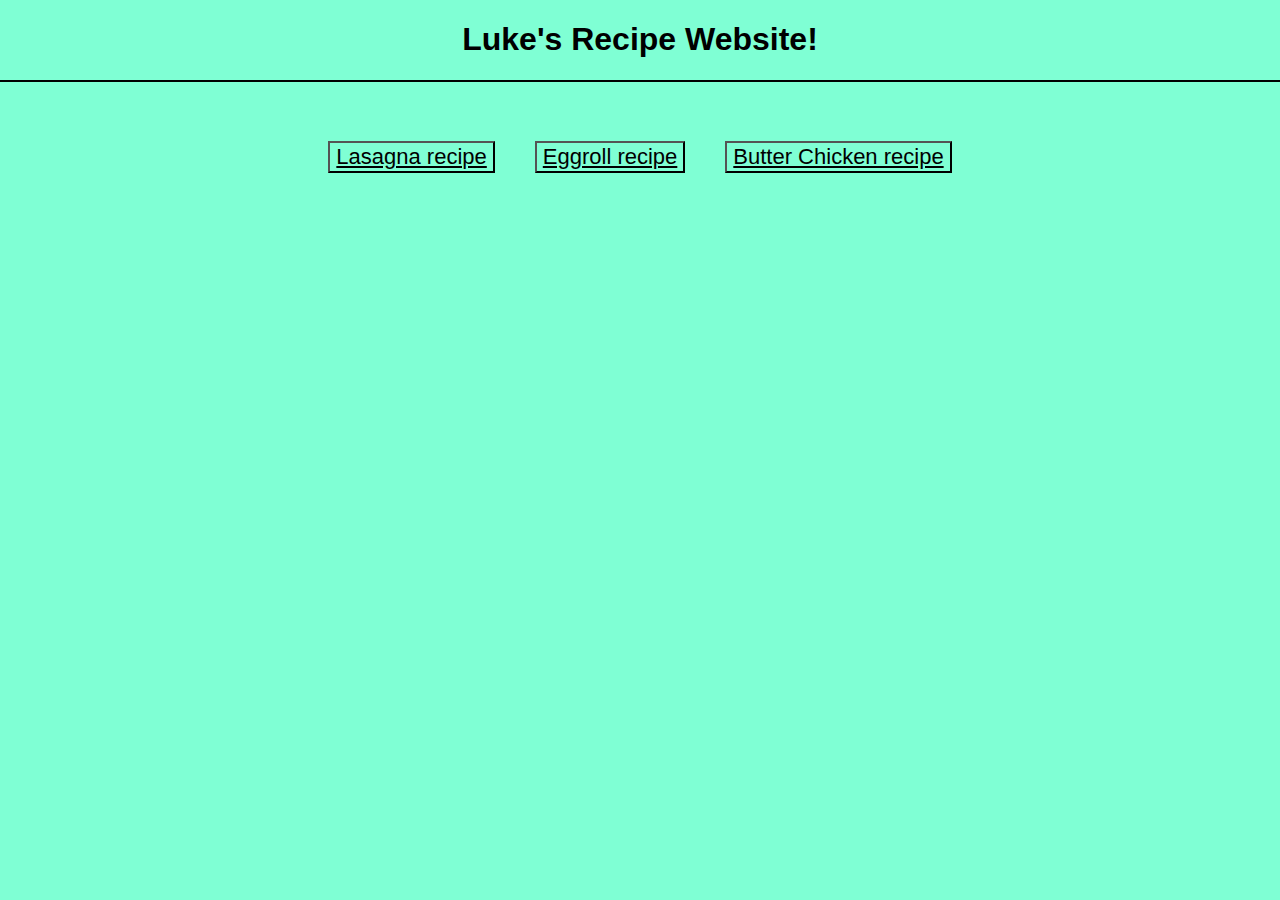
<file: index.html>
<!DOCTYPE html>
<html lang="en">
<head>
    <meta charset="UTF-8">
    <meta name="viewport" content="width=device-width, initial-scale=1.0">
    <link rel="stylesheet" href="./styles.css"/>
    <title>Luke's recipes</title>
</head>
<body>
    <div class="header">
        <h1 class="title">Luke's Recipe Website!</h1>
    </div>
    <div class="container">
            <div><button><a href="./pages/lasagna.html" class="text">Lasagna recipe</a></button></div>
            <div><button><a href="./pages/eggRoll.html" class="text">Eggroll recipe</a></button></div>
            <div><button><a href="./pages/butterChicken.html" class="text">Butter Chicken recipe</a></button></div>
    </div>
</body>
</html>
</file>
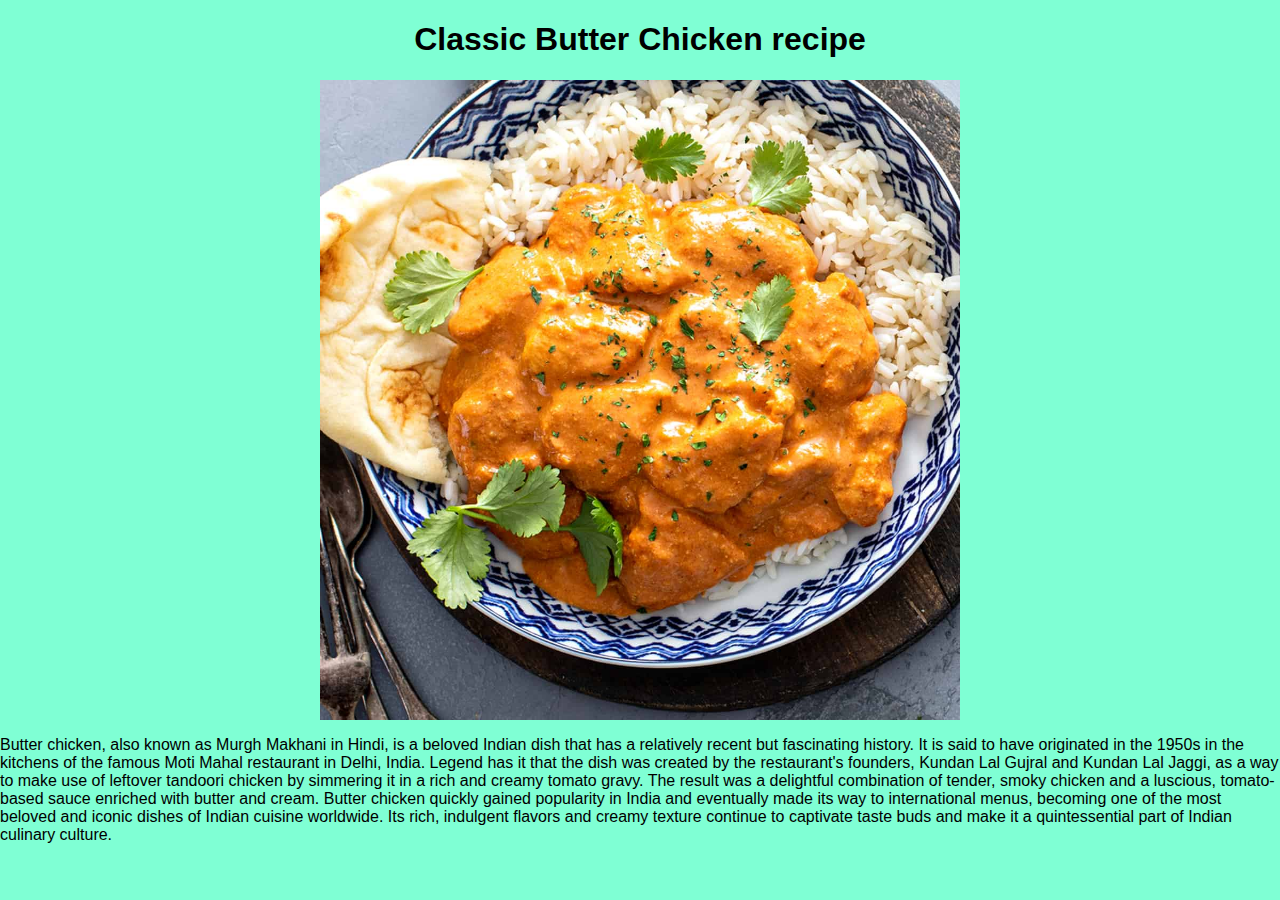
<file: pages/butterChicken.html>
<!DOCTYPE html>
<html lang="en">
<head>
    <meta charset="UTF-8">
    <meta name="viewport" content="width=device-width, initial-scale=1.0">
    <link rel="stylesheet" href="../styles.css"/>
    <title>Butter Chicken recipe</title>
</head>
<body>
    <div>
        <h1 class="title">Classic Butter Chicken recipe</h1>
        <img src="../images/butterchicken.jpeg" alt="A delicious bowl of butter chicken">
    </div>
    <div>
        <p>Butter chicken, also known as Murgh Makhani in Hindi, is a beloved Indian dish that has a relatively recent but fascinating history. It is said to have originated in the 1950s in the kitchens of the famous Moti Mahal restaurant in Delhi, India. Legend has it that the dish was created by the restaurant's founders, Kundan Lal Gujral and Kundan Lal Jaggi, as a way to make use of leftover tandoori chicken by simmering it in a rich and creamy tomato gravy. The result was a delightful combination of tender, smoky chicken and a luscious, tomato-based sauce enriched with butter and cream. Butter chicken quickly gained popularity in India and eventually made its way to international menus, becoming one of the most beloved and iconic dishes of Indian cuisine worldwide. Its rich, indulgent flavors and creamy texture continue to captivate taste buds and make it a quintessential part of Indian culinary culture.</p>
    </div>
</body>
</html>
</file>
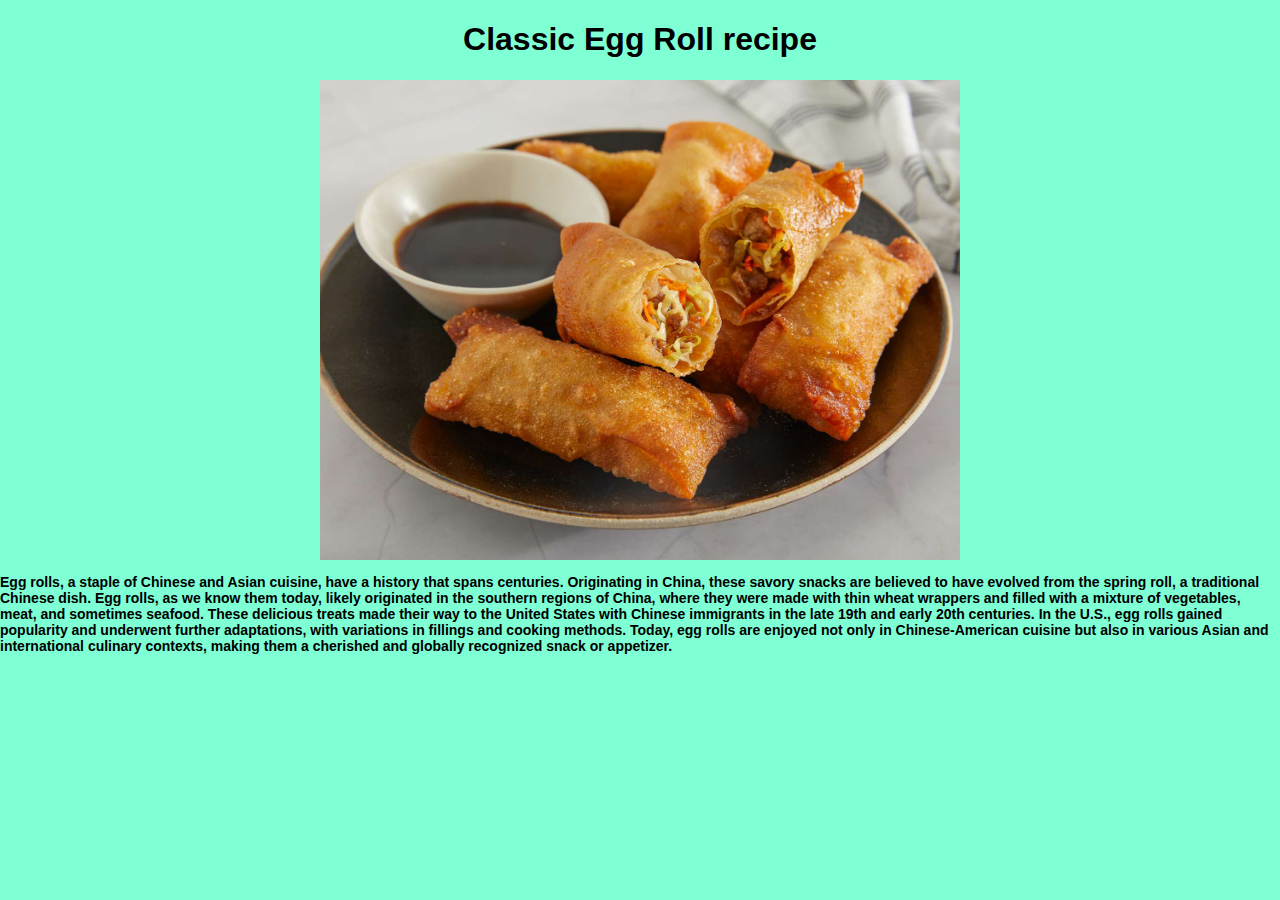
<file: pages/eggRoll.html>
<!DOCTYPE html>
<html lang="en">
<head>
    <meta charset="UTF-8">
    <meta name="viewport" content="width=device-width, initial-scale=1.0">
    <link rel="stylesheet" href="../styles.css"/>
    <title>Egg Roll recipe</title>
</head>
<body>
    <div>
        <h1 class="title">Classic Egg Roll recipe</h1>
        <img src="../images/eggroll.jpeg" alt="A pile of delicious egg roll">
    </div>
    <div>
        <p class="small-para">Egg rolls, a staple of Chinese and Asian cuisine, have a history that spans centuries. Originating in China, these savory snacks are believed to have evolved from the spring roll, a traditional Chinese dish. Egg rolls, as we know them today, likely originated in the southern regions of China, where they were made with thin wheat wrappers and filled with a mixture of vegetables, meat, and sometimes seafood. These delicious treats made their way to the United States with Chinese immigrants in the late 19th and early 20th centuries. In the U.S., egg rolls gained popularity and underwent further adaptations, with variations in fillings and cooking methods. Today, egg rolls are enjoyed not only in Chinese-American cuisine but also in various Asian and international culinary contexts, making them a cherished and globally recognized snack or appetizer.</p>
    </div>
</body>
</html>
</file>
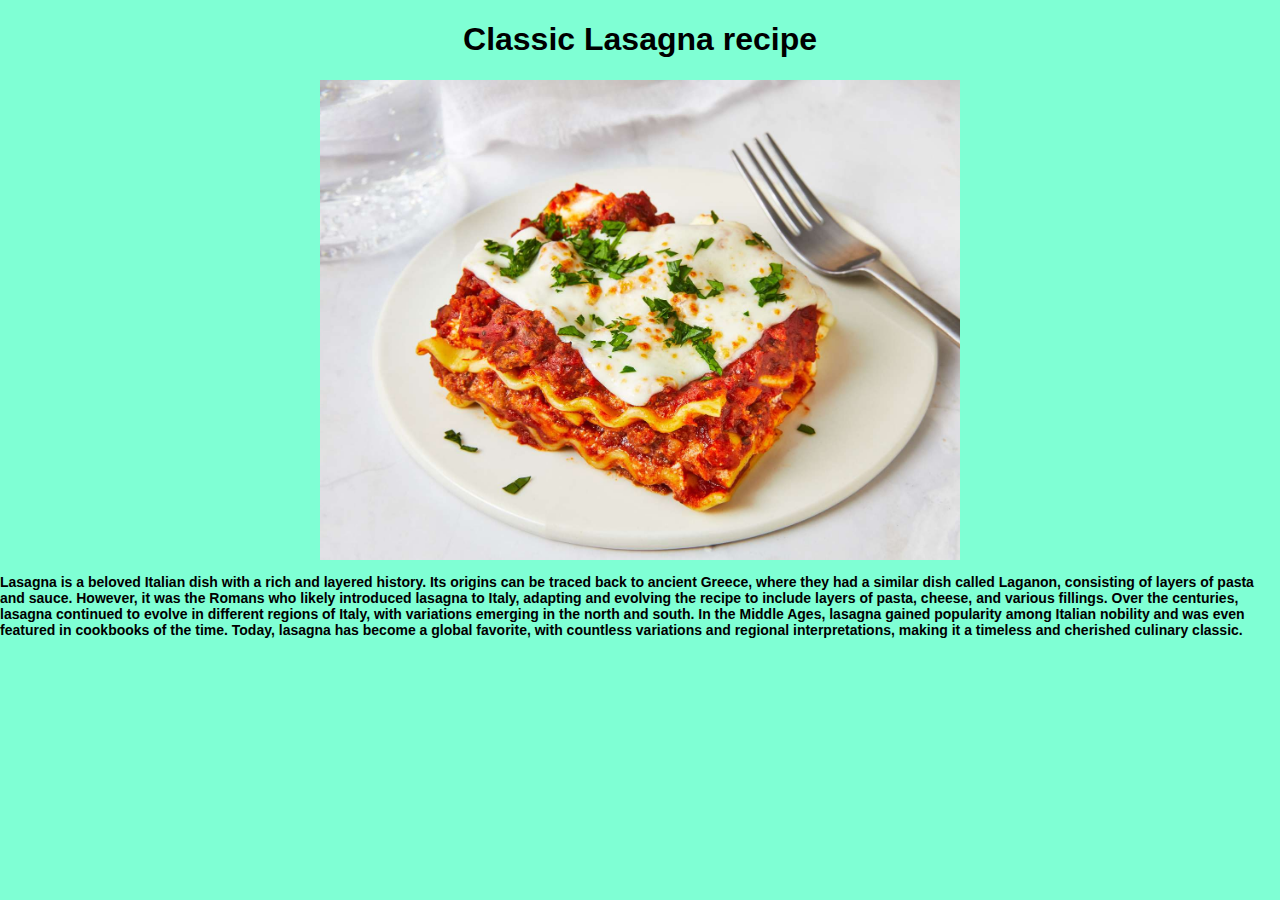
<file: pages/lasagna.html>
<!DOCTYPE html>
<html lang="en">
<head>
    <meta charset="UTF-8">
    <meta name="viewport" content="width=device-width, initial-scale=1.0">
    <link rel="stylesheet" href="../styles.css"/>
    <title>Lasagna recipe</title>
</head>
<body>
    <div>
        <h1 class="title">Classic Lasagna recipe</h1>
        <img src="../images/lasagna.jpeg" alt="A delicious lasagna">
    </div>
    <div>
        <p class="small-para">Lasagna is a beloved Italian dish with a rich and layered history. Its origins can be traced back to ancient Greece, where they had a similar dish called Laganon, consisting of layers of pasta and sauce. However, it was the Romans who likely introduced lasagna to Italy, adapting and evolving the recipe to include layers of pasta, cheese, and various fillings. Over the centuries, lasagna continued to evolve in different regions of Italy, with variations emerging in the north and south. In the Middle Ages, lasagna gained popularity among Italian nobility and was even featured in cookbooks of the time. Today, lasagna has become a global favorite, with countless variations and regional interpretations, making it a timeless and cherished culinary classic.</p>
    </div>
</body>
</html>
</file>
<file: styles.css>
* {
  background-color: aquamarine;
}

body {
  background-color: aquamarine;
  font-family: "Poppins", sans-serif;
  margin: 0;
  
}

button {
  background-color: aquamarine;
  color: rgb(0, 0, 0);
  font-size: 8px;
  height: auto;
  width: auto;
  display: flex;
  justify-content: center;
  margin: 20px;
}

img {
  display: block;
  margin-left: auto;
  margin-right: auto;
  width: 50%;
}

.header {
  align-items: flex-start;
  height: auto;
  border-bottom: 2px solid black;
  margin: 0;
}

.container {
  display: flex;
  justify-content: center;
  align-items: center;
  height: 150px;
  flex-direction: row;
}

.item {
  background: peachpuff;
  border: 4px solid salmon;
  height: 48px;
  margin: 10px;
  flex: 1;
  padding: 4px;
  width: auto;
}

.title {
  text-align: center;

}

.para,
.small-para {
  color: hsl(0, 0%, 0%);
  font-weight: 800;
}

.para {
  font-size: 22px;
}

.small-para {
  font-size: 14px;
  font-weight: 800;
}

#confirm-button {
  background: green;
  color: white;
  font-weight: bold;
}

.text {
  color: rgb(0, 0, 0);
  font-size: 22px;
  font-weight: 100;
}

.text .child {
  color: rgb(0, 0, 0);
  font-weight: 800;
  font-size: 14px;
}
</file>
